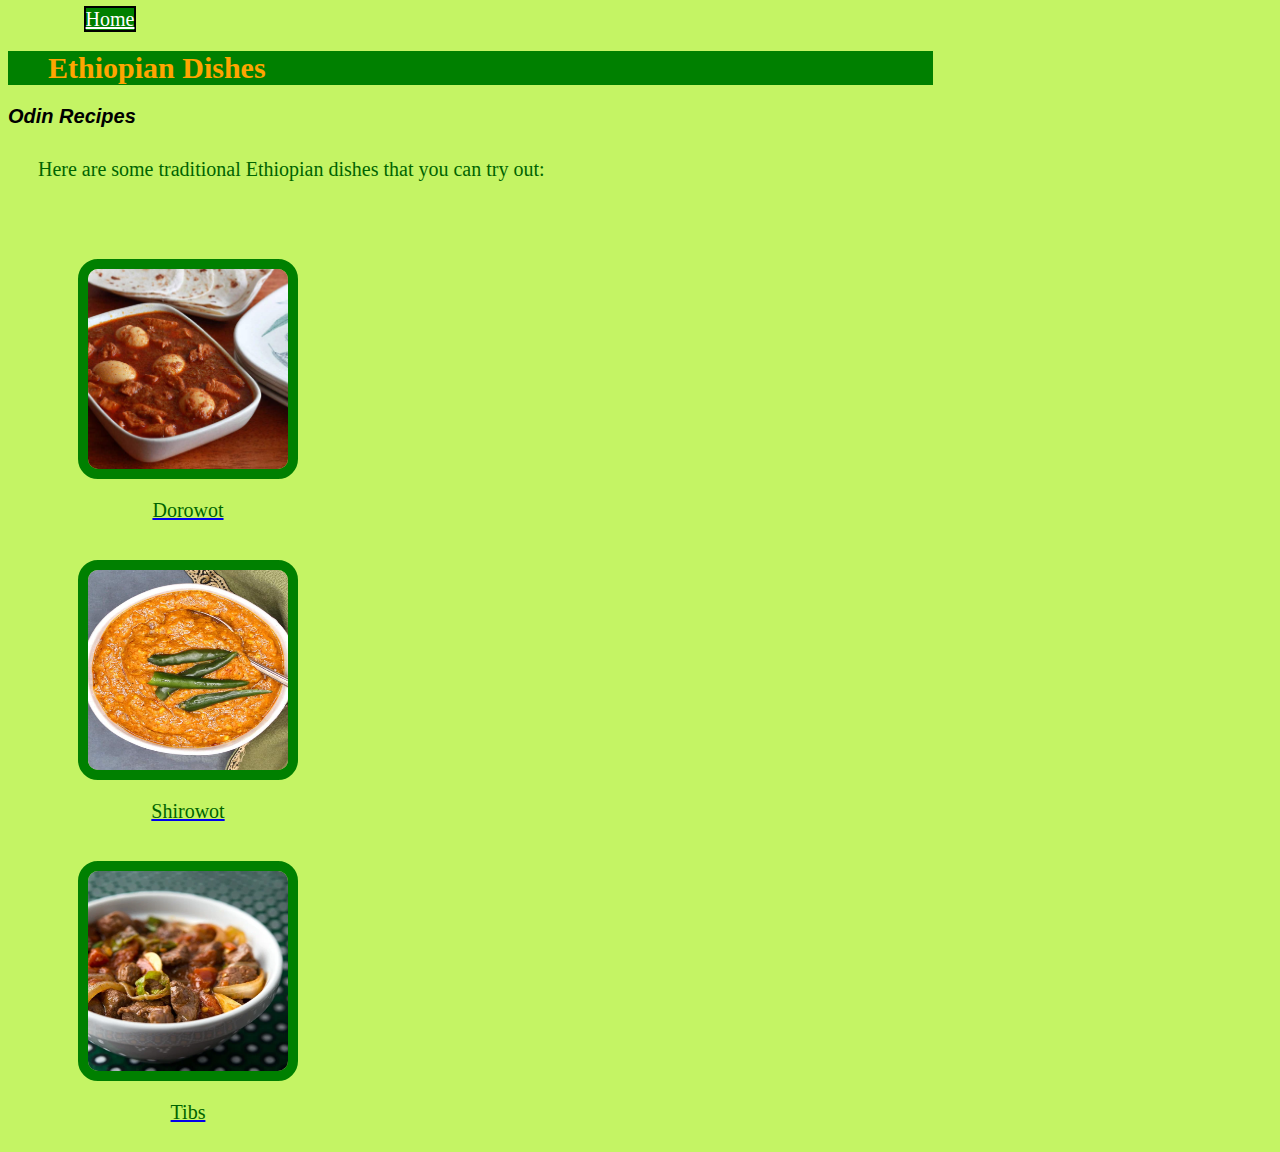
<file: index.html>
<!DOCTYPE html>
<html lang="en">
<head>
    <meta charset="UTF-8">
    <meta name="viewport" content="width=device-width, initial-scale=1.0">
    <link rel ="stylesheet" href="styles.css">
    <title>Odin recipes</title>
</head>
<body>

    <div>
    <a class = "home_link" href="./index.html">Home</a>
    <h1 class ="page_title">Ethiopian Dishes</h1>
    <h2 class = "home_title">Odin Recipes</h2>
    <p>Here are some traditional Ethiopian dishes that you can try out:</p>
    </div>
    <div id="ethiopian_dishes">
        <div><a href = "recipes/dorowot.html"> <figure> <img src = "./images/dorowot.jpg" alt = "Dorowot"> <figcaption>Dorowot </figcaption> </figure></a> </div>
        <div><a href="recipes/shirowot.html"><figure> <img src = "./images/shirowot.jpg" alt = "Shirowot"> <figcaption>Shirowot </figcaption> </figure></a></div>
        <div><a href="recipes/tibs.html"> <figure> <img src = "./images/tibs.jpg" alt = "Tibs"><figcaption>Tibs </figcaption></figure></a></div>
    </div>
    
</body>
</html>
</file>
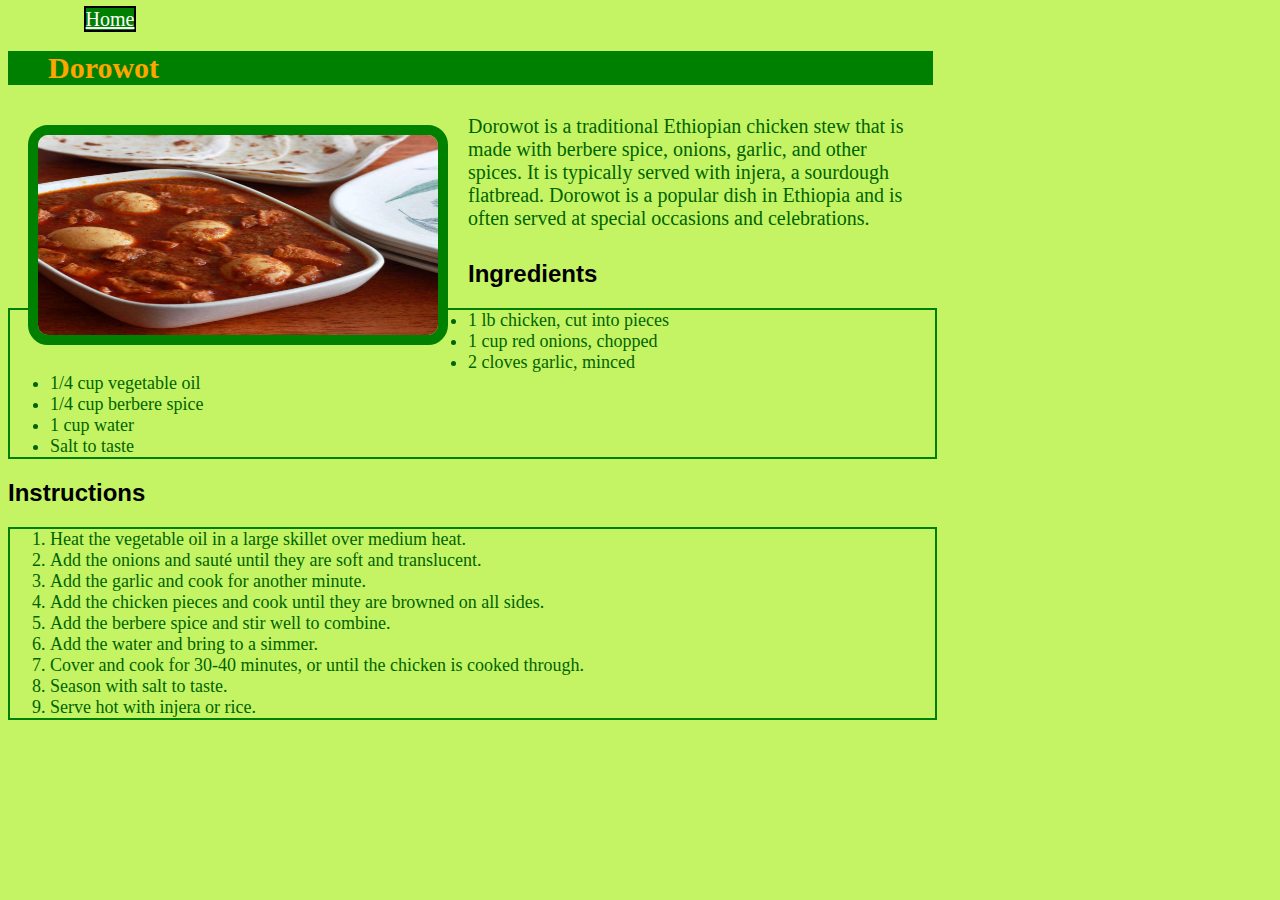
<file: recipes/dorowot.html>
<!DOCTYPE html>
<html lang="en">
<head>
    <meta charset="UTF-8">
    <meta name="viewport" content="width=device-width, initial-scale=1.0">
    <link rel="stylesheet" href="../styles.css">
    <title>Odin Recipes</title>
</head>
<body>
    <div>
    <a class = "home_link" href = "../index.html">Home</a>
    <h1 class ="page_title">Dorowot</h1>
    <img src = "../images/dorowot.jpg" alt = "Dorowot" width="500" height="300">
    <p>Dorowot is a traditional Ethiopian chicken stew that is made with berbere spice, onions, garlic, and other spices. It is typically served with injera, a sourdough flatbread. Dorowot is a popular dish in Ethiopia and is often served at special occasions and celebrations.</p>
    </div>
    <h2>Ingredients</h2>
    <ul>
        <li>1 lb chicken, cut into pieces</li>
        <li>1 cup red onions, chopped</li>
        <li>2 cloves garlic, minced</li>
        <li>1/4 cup vegetable oil</li>
        <li>1/4 cup berbere spice</li>
        <li>1 cup water</li>
        <li>Salt to taste</li>
    </ul>
    <h2>Instructions</h2>
    <ol>
        <li>Heat the vegetable oil in a large skillet over medium heat.</li>
        <li>Add the onions and sauté until they are soft and translucent.</li>
        <li>Add the garlic and cook for another minute.</li>
        <li>Add the chicken pieces and cook until they are browned on all sides.</li>
        <li>Add the berbere spice and stir well to combine.</li>
        <li>Add the water and bring to a simmer.</li>
        <li>Cover and cook for 30-40 minutes, or until the chicken is cooked through.</li>
        <li>Season with salt to taste.</li>
        <li>Serve hot with injera or rice.</li>    
    </ol>
       
</body>
</html>
</file>
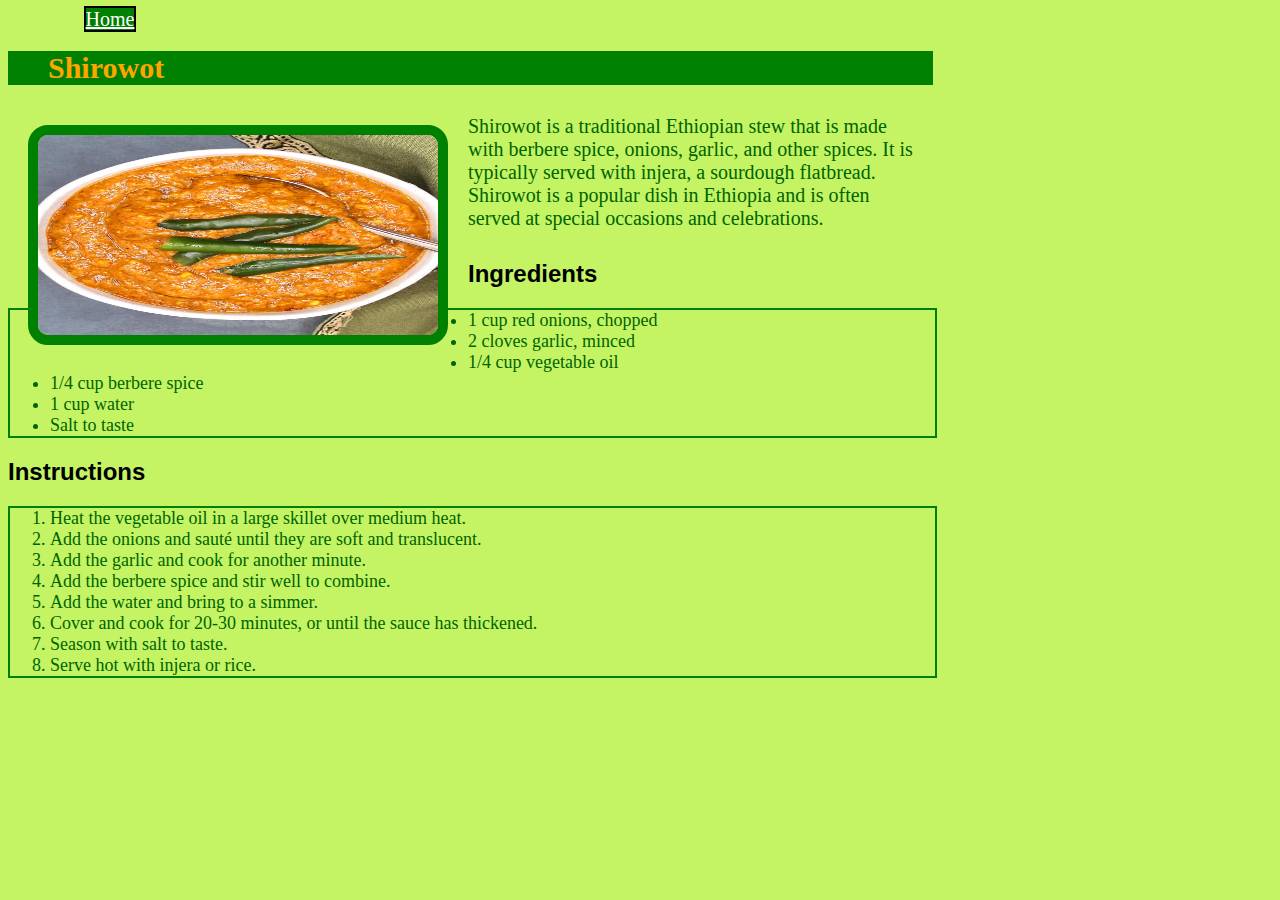
<file: recipes/shirowot.html>
<!DOCTYPE html>
<html lang="en">
<head>
    <meta charset="UTF-8">
    <meta name="viewport" content="width=device-width, initial-scale=1.0">
    <link rel="stylesheet" href="../styles.css">
    <title>Odin Recipes</title>
</head>
<body>
    <div>
    <a class = "home_link" href = "../index.html">Home</a>
    <h1 class ="page_title">Shirowot</h1>
    <img src = "../images/shirowot.jpg" alt = "Shirowot" width="500" height="300">
    <p>Shirowot is a traditional Ethiopian stew that is made with berbere spice, onions, garlic, and other spices. It is typically served with injera, a sourdough flatbread. Shirowot is a popular dish in Ethiopia and is often served at special occasions and celebrations.</p>
    </div>
    <h2>Ingredients</h2>
    <ul>
        <li>1 cup red onions, chopped</li>
        <li>2 cloves garlic, minced</li>
        <li>1/4 cup vegetable oil</li>
        <li>1/4 cup berbere spice</li>
        <li>1 cup water</li>
        <li>Salt to taste</li>
    </ul>
    <h2>Instructions</h2>
    <ol>
        <li>Heat the vegetable oil in a large skillet over medium heat.</li>
        <li>Add the onions and sauté until they are soft and translucent.</li>
        <li>Add the garlic and cook for another minute.</li>
        <li>Add the berbere spice and stir well to combine.</li>
        <li>Add the water and bring to a simmer.</li>
        <li>Cover and cook for 20-30 minutes, or until the sauce has thickened.</li>
        <li>Season with salt to taste.</li>
        <li>Serve hot with injera or rice.</li>   
    </ol>

</body>
</html>
</file>
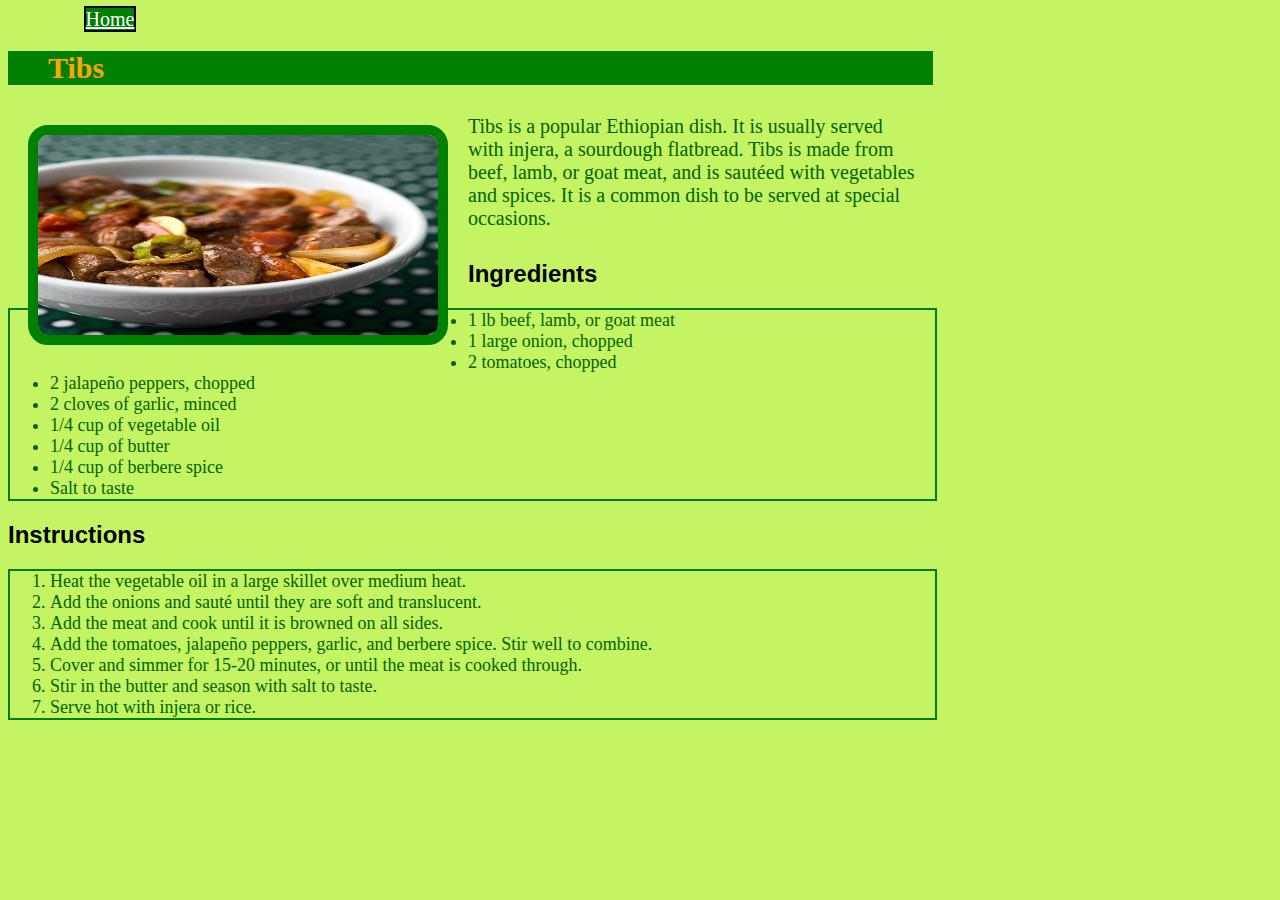
<file: recipes/tibs.html>
<!DOCTYPE html>
<html lang="en">
<head>
    <meta charset="UTF-8">
    <meta name="viewport" content="width=device-width, initial-scale=1.0">
    <link rel="stylesheet" href="../styles.css">
    <title>Odin Recipes</title>
</head>
<body>
    <div>
    <a class = "home_link" href = "../index.html">Home</a>
    <h1 class ="page_title">Tibs</h1>
    <img src = "../images/tibs.jpg" alt = "Tibs" width="500" height="300">
    <p>Tibs is a popular Ethiopian dish. It is usually served with injera, a sourdough flatbread. Tibs is made from beef, lamb, or goat meat, and is sautéed with vegetables and spices. It is a common dish to be served at special occasions.</p>
   <d/iv>
    <h2>Ingredients</h2>
    <ul>
        <li>1 lb beef, lamb, or goat meat</li>
        <li>1 large onion, chopped</li>
        <li>2 tomatoes, chopped</li>
        <li>2 jalapeño peppers, chopped</li>
        <li>2 cloves of garlic, minced</li>
        <li>1/4 cup of vegetable oil</li>
        <li>1/4 cup of butter</li>
        <li>1/4 cup of berbere spice</li>
        <li>Salt to taste</li>
    </ul>
    <h2>Instructions</h2>
    <ol>
        <li>Heat the vegetable oil in a large skillet over medium heat.</li>
        <li>Add the onions and sauté until they are soft and translucent.</li>
        <li>Add the meat and cook until it is browned on all sides.</li>
        <li>Add the tomatoes, jalapeño peppers, garlic, and berbere spice. Stir well to combine.</li>
        <li>Cover and simmer for 15-20 minutes, or until the meat is cooked through.</li>
        <li>Stir in the butter and season with salt to taste.</li>
        <li>Serve hot with injera or rice.</li>
    </ol>
</body>
</html>
</file>
<file: styles.css>
body {
    background-color: rgb(196, 244, 100);
    font-family: Arial, sans-serif;
}

.home_title {
    color: black;
    font-size: 20px;
    font-style: italic;
    font-family: 'Gill Sans', 'Gill Sans MT', Calibri, 'Trebuchet MS', sans-serif;
    text-align: left;
}

.home_link {
    border: 2px solid black;
    color: white;
    font-size: 20px;
    font-family: 'Tahoma, Geneva, sans-serif';
    background-color: green;
    margin-top: 2cm;
    margin-left: 2cm;

}

.page_title {
    padding-left: 40px;
    color: orange;
    background-color: green;
    font-size: 30px;
    font-family: 'Tahoma, Geneva, sans-serif';
    text-align: left;
    width: 70%;
}

p {
    color: darkgreen;
    font-size: 20px;
    font-family: 'Tahoma, Geneva, sans-serif';
    text-align: left;
    width: 70%;
    padding: 10px;
    margin-left: 20px;
}

#ethiopian_dishes {
    font-size: 20px;
    font-family: 'Tahoma, Geneva, sans-serif';
    color: white;
    list-style-type: lower-greek;
    margin: 0 auto;
    overflow: hidden;
}

ol {
    border: 2px solid green;
    color: darkgreen;
    font-size: large;
    font-family: 'Tahoma, Geneva, sans-serif';
    width: 70%;
}
ul {
    border: 2px solid green;
    color: darkgreen;
    font-size: large;
    font-family: 'Tahoma, Geneva, sans-serif';
    width: 70%;
}
li {
    color: darkgreen;
    font-size: large;
    font-family: 'Tahoma, Geneva, sans-serif';
}

#ethiopian_dishes {
    float: left;
    display: block;
    color: darkgreen;
    font-size: large;
    font-family: 'Tahoma, Geneva, sans-serif';
    padding: 10px;
    margin: 0 auto;
}

img {
    float: left;
    border: 10px solid green;
    border-radius: 20px;
    display: block;
    margin: 20px;
    width: 400px;
    height: 200px;
}

#ethiopian_dishes img {
    border: 10px solid green;
    border-radius: 20px;
    width: 200px;
    height: 200px;
}
figcaption {
    color: darkgreen;
    font-size: 20px;
    font-family: 'Tahoma, Geneva, sans-serif';
    text-align: center;
}
</file>
